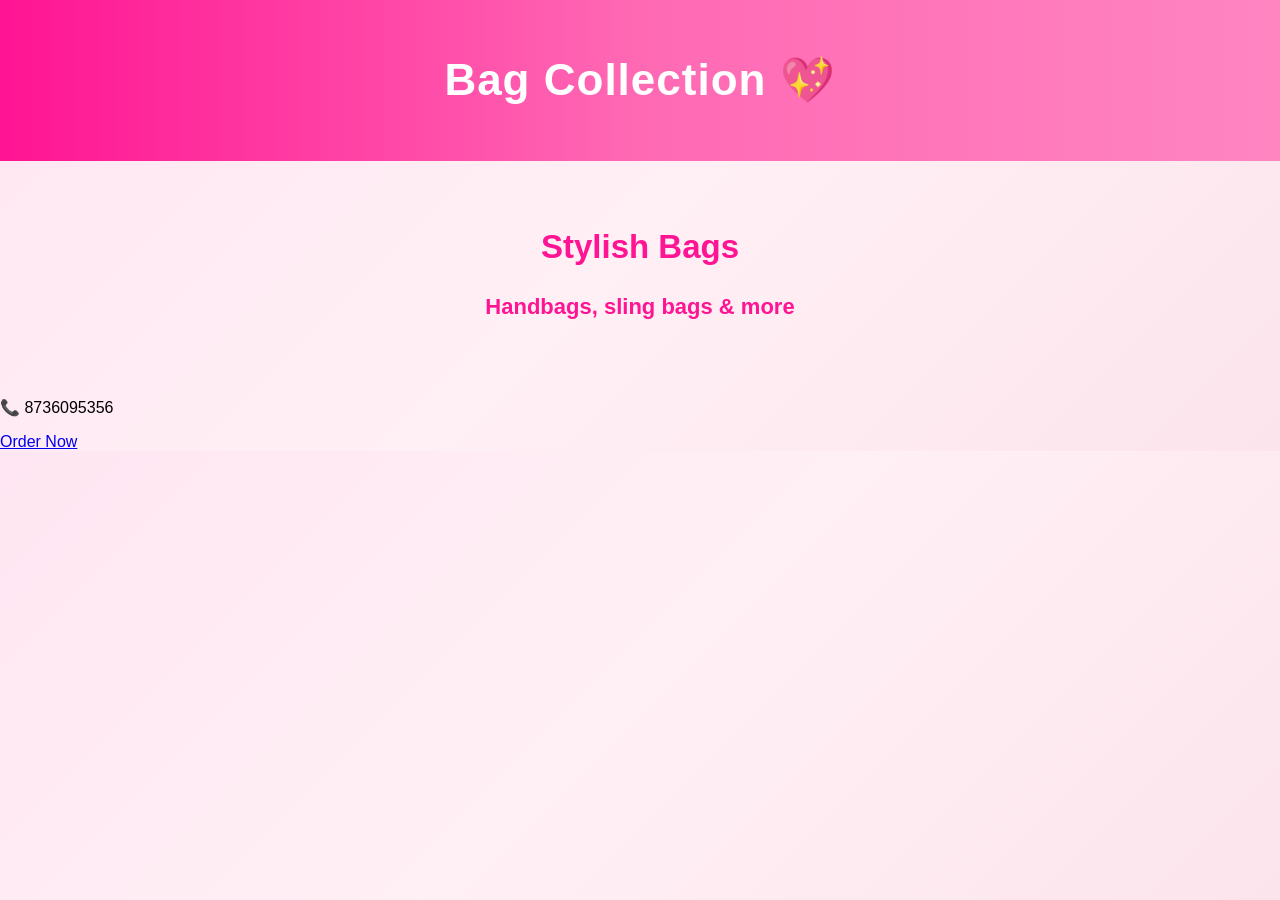
<file: bag.html>
<!DOCTYPE html>
<html>
<head>
<title>Bag Collection</title>
<link rel="stylesheet" href="style.css">
</head>

<body>

<header>
<h1>Bag Collection 💖</h1>
</header>

<section class="hero">
<h2>Stylish Bags</h2>
<p>Handbags, sling bags & more</p>
</section>

<section class="contact">
<p>📞 8736095356</p>
<a href="https://wa.me/918736095356" class="btn">Order Now</a>
</section>

</body>
</html>
</file>
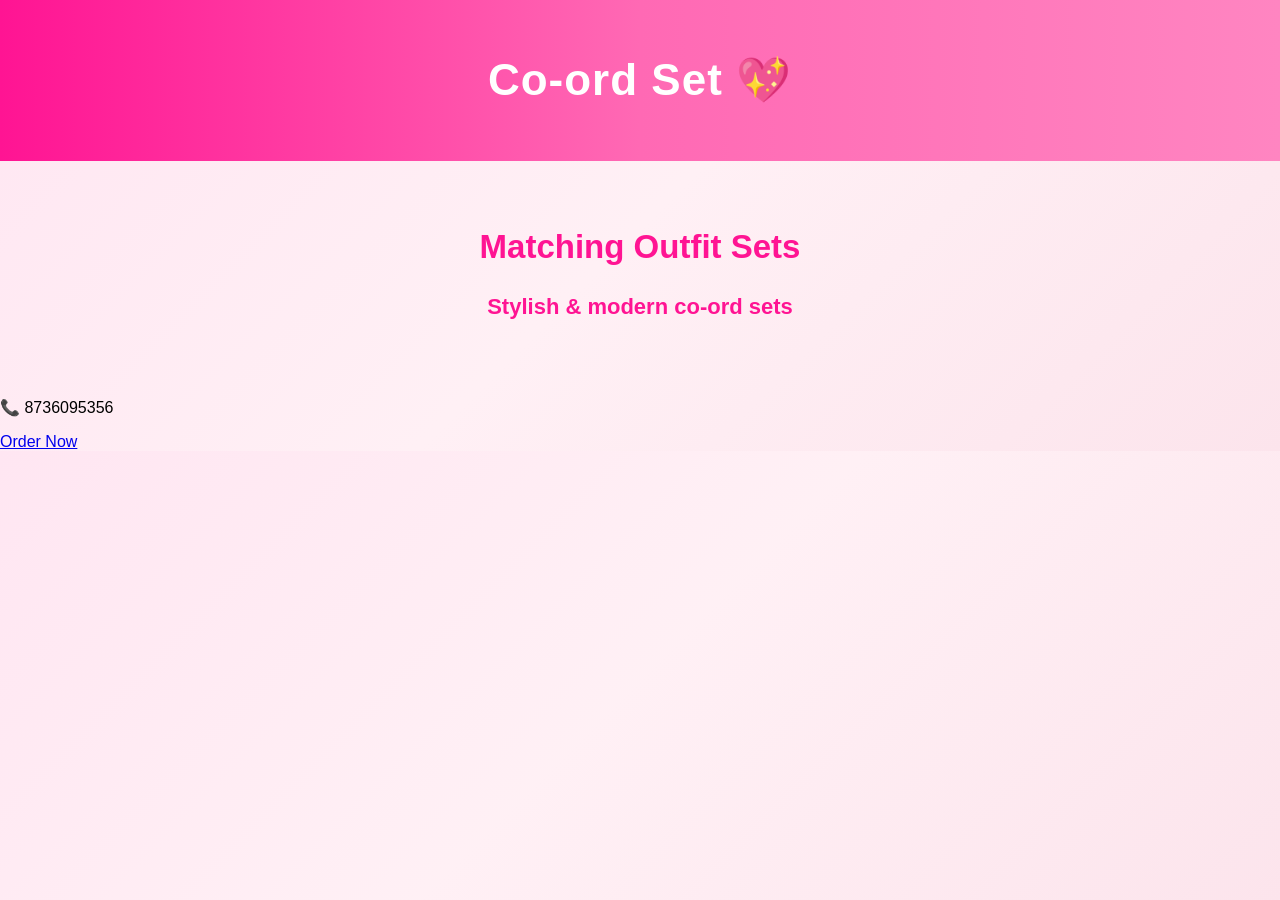
<file: coord.html>
<!DOCTYPE html>
<html>
<head>
<title>Co-ord Set</title>
<link rel="stylesheet" href="style.css">
</head>

<body>

<header>
<h1>Co-ord Set 💖</h1>
</header>

<section class="hero">
<h2>Matching Outfit Sets</h2>
<p>Stylish & modern co-ord sets</p>
</section>

<section class="contact">
<p>📞 8736095356</p>
<a href="https://wa.me/918736095356" class="btn">Order Now</a>
</section>

</body>
</html>
</file>
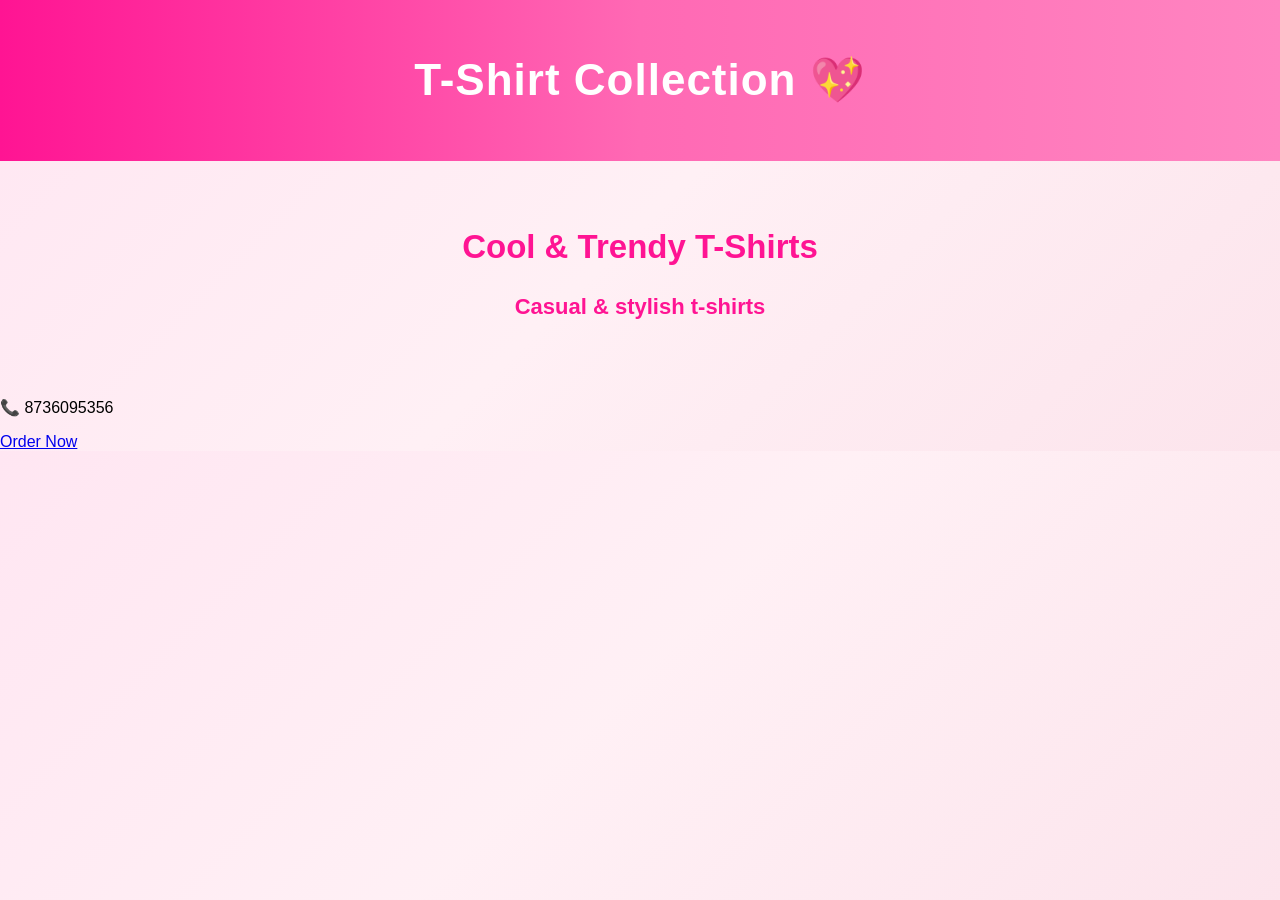
<file: tshirt.html>
<!DOCTYPE html>
<html>
<head>
<title>T-Shirt Collection</title>
<link rel="stylesheet" href="style.css">
</head>

<body>

<header>
<h1>T-Shirt Collection 💖</h1>
</header>

<section class="hero">
<h2>Cool & Trendy T-Shirts</h2>
<p>Casual & stylish t-shirts</p>
</section>

<section class="contact">
<p>📞 8736095356</p>
<a href="https://wa.me/918736095356" class="btn">Order Now</a>
</section>

</body>
</html>
</file>
<file: style.css>
body{
margin:0;
font-family:'Segoe UI',sans-serif;
background:linear-gradient(135deg,#ffe6f2,#fff0f5,#fce4ec);
}

/* HEADER */
header{
background:linear-gradient(90deg,#ff1493,#ff69b4,#ff85c1);
color:white;
text-align:center;
padding:25px;
font-size:22px;
letter-spacing:1px;
}

/* NAVBAR */
nav{
background:white;
box-shadow:0 2px 10px rgba(0,0,0,0.1);
padding:12px;
text-align:center;
}

nav a{
margin:10px;
text-decoration:none;
color:#ff1493;
font-weight:bold;
font-size:15px;
}

nav a:hover{
color:#ff69b4;
}

/* HERO */
.hero{
text-align:center;
padding:40px;
font-size:22px;
color:#ff1493;
font-weight:bold;
}

/* GRID PRODUCTS */
.products{
display:grid;
grid-template-columns:repeat(auto-fit,minmax(180px,1fr));
gap:20px;
padding:20px;
}

/* CARD DESIGN */
.card{
background:white;
border-radius:15px;
padding:10px;
text-align:center;
box-shadow:0 5px 15px rgba(0,0,0,0.1);
transition:0.3s;
}

.card:hover{
transform:translateY(-5px) scale(1.05);
}

.card img{
width:100%;
height:180px;
object-fit:cover;
border-radius:10px;
}

/* TEXT */
.card h3{
font-size:16px;
margin:8px 0;
}

.card p{
color:#ff1493;
font-weight:bold;
}

/* BUTTON */
button{
background:linear-gradient(90deg,#ff1493,#ff69b4);
color:white;
border:none;
padding:10px;
border-radius:20px;
cursor:pointer;
}

button:hover{
background:#ff85c1;
}

/* FOOTER */
footer{
background:linear-gradient(90deg,#ff1493,#ff69b4);
color:white;
text-align:center;
padding:20px;
}

/* WHATSAPP FLOAT */
.whatsapp{
position:fixed;
bottom:20px;
right:20px;
background:#25D366;
color:white;
padding:15px;
border-radius:50%;
font-size:22px;
text-decoration:none;
}
</file>
